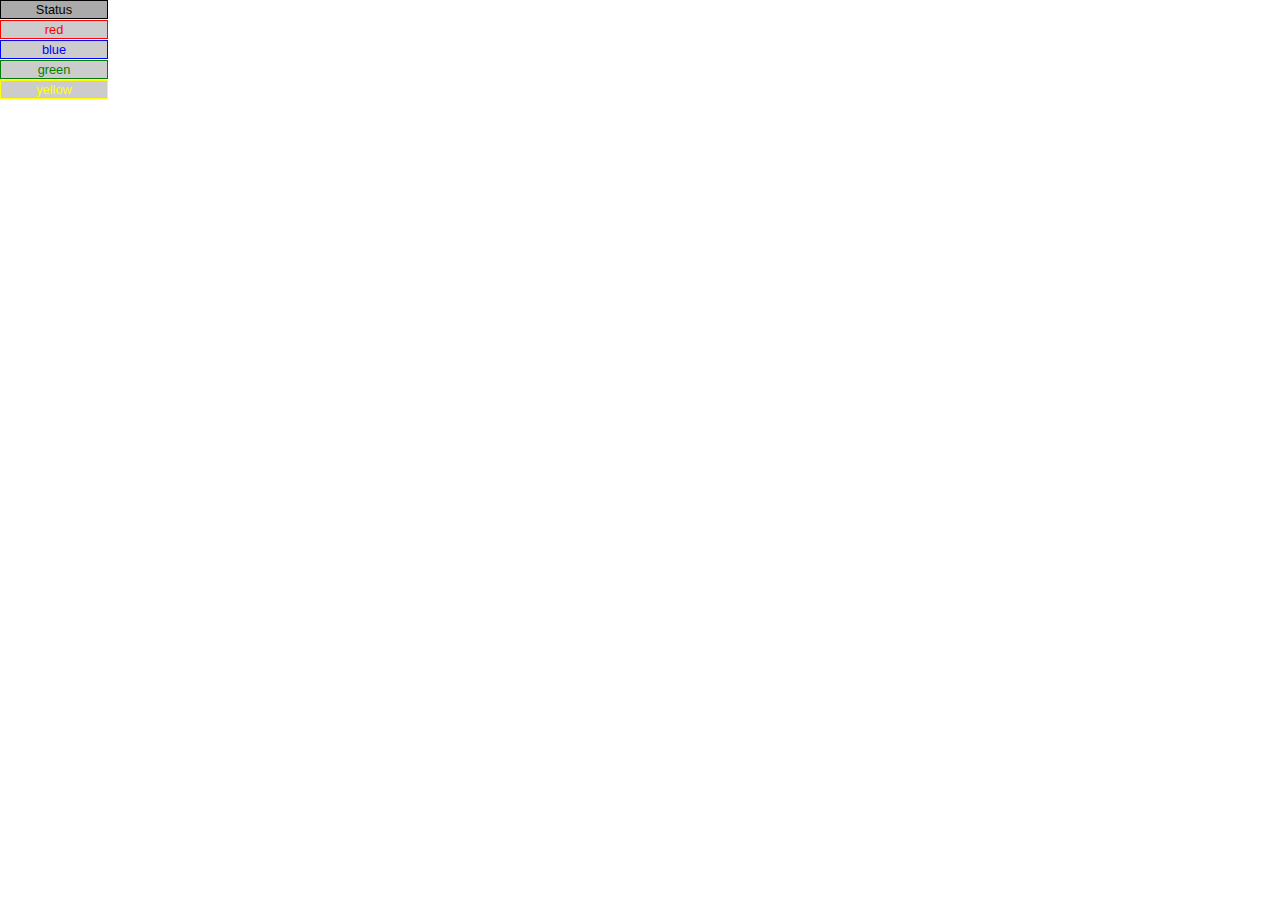
<file: ChromeExtension/app/popup.html>
<!doctype html>
<html>
<head>
    <title>Perhaps useful popup</title>

    <link href="popup.css" rel="stylesheet">

    <script src="scripts/misc.js"></script>
    <script src="scripts/colors.js"></script>
    <script src="scripts/status.js"></script>
</head>
<body>
    <div id="status">Status</div>
    <img id="image-result" hidden>

    <div id="red">red</div>
    <div id="blue">blue</div>
    <div id="green">green</div>
    <div id="yellow">yellow</div>
</body>
</html>
</file>
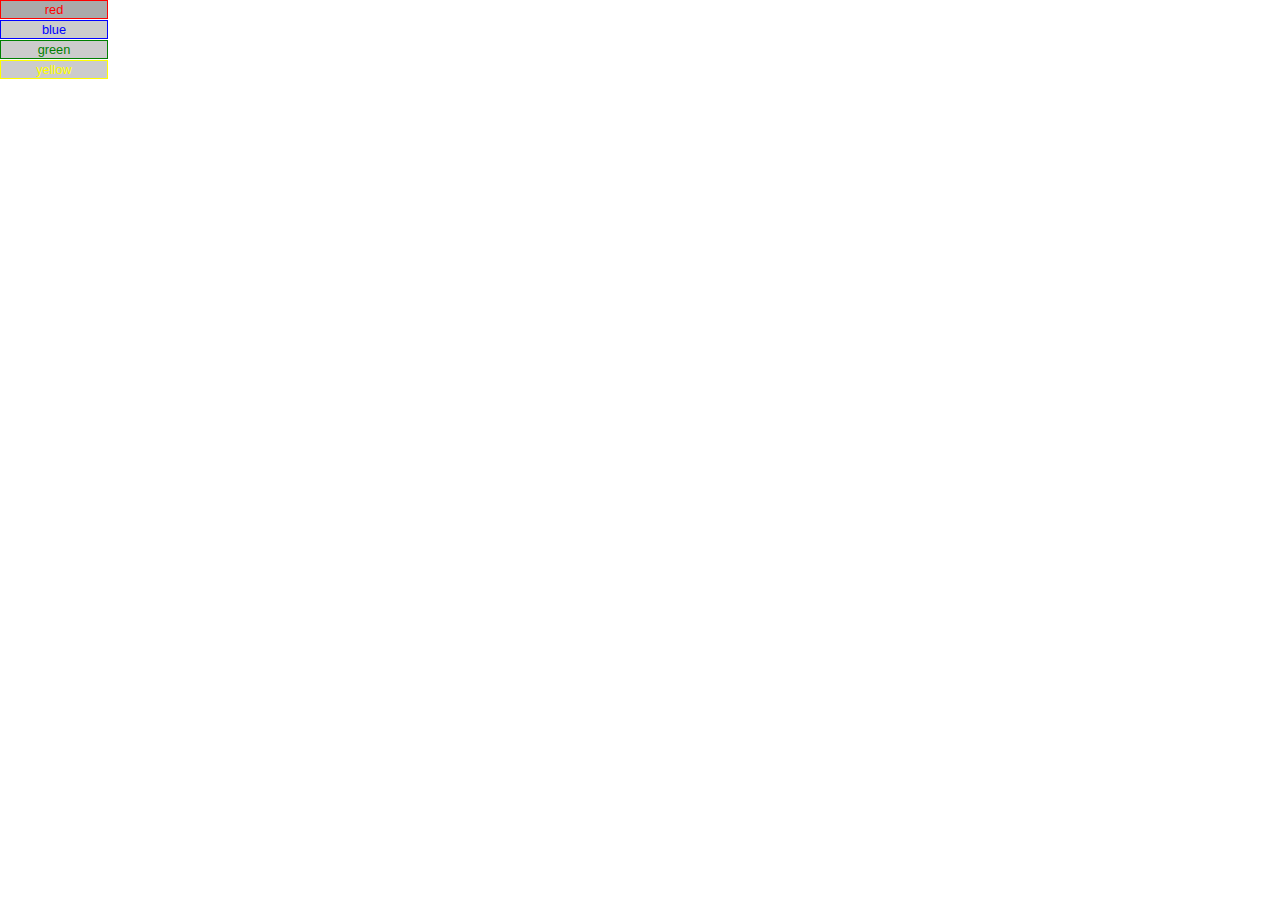
<file: ColorChanger/app/popup.html>
<!doctype html>
<html>
  <head>
    <title>Set Page Color Popup</title>
    <style>
    body {
      overflow: hidden;
      margin: 0px;
      padding: 0px;
      background: white;
    }

    div:first-child {
      margin-top: 0px;
    }

    div {
      cursor: pointer;
      text-align: center;
      padding: 1px 3px;
      font-family: sans-serif;
      font-size: 0.8em;
      width: 100px;
      margin-top: 1px;
      background: #cccccc;
    }
    div:hover {
      background: #aaaaaa;
    }
    #red {
      border: 1px solid red;
      color: red;
    }
    #blue {
      border: 1px solid blue;
      color: blue;
    }
    #green {
      border: 1px solid green;
      color: green;
    }
    #yellow {
      border: 1px solid yellow;
      color: yellow;
    }
    </style>
    <script src="popup.js"></script>
  </head>
  <body>
    <div id="red">red</div>
    <div id="blue">blue</div>
    <div id="green">green</div>
    <div id="yellow">yellow</div>
  </body>
</html>
</file>
<file: ChromeExtension/app/popup.css>
﻿body 
{
    overflow: hidden;
    margin: 0px;
    padding: 0px;
    background: white;
}

div:first-child 
{
    margin-top: 0px;
}

div 
{
    cursor: pointer;
    text-align: center;
    padding: 1px 3px;
    font-family: sans-serif;
    font-size: 0.8em;
    width: 100px;
    margin-top: 1px;
    background: #cccccc;
}

div:hover 
{
    background: #aaaaaa;
}

#status
{
    border: 1px solid black;
    color: black;
}

#red 
{
    border: 1px solid red;
    color: red;
}

#blue
{
    border: 1px solid blue;
    color: blue;
}

#green 
{
    border: 1px solid green;
    color: green;
}

#yellow 
{
    border: 1px solid yellow;
    color: yellow;
}
</file>
